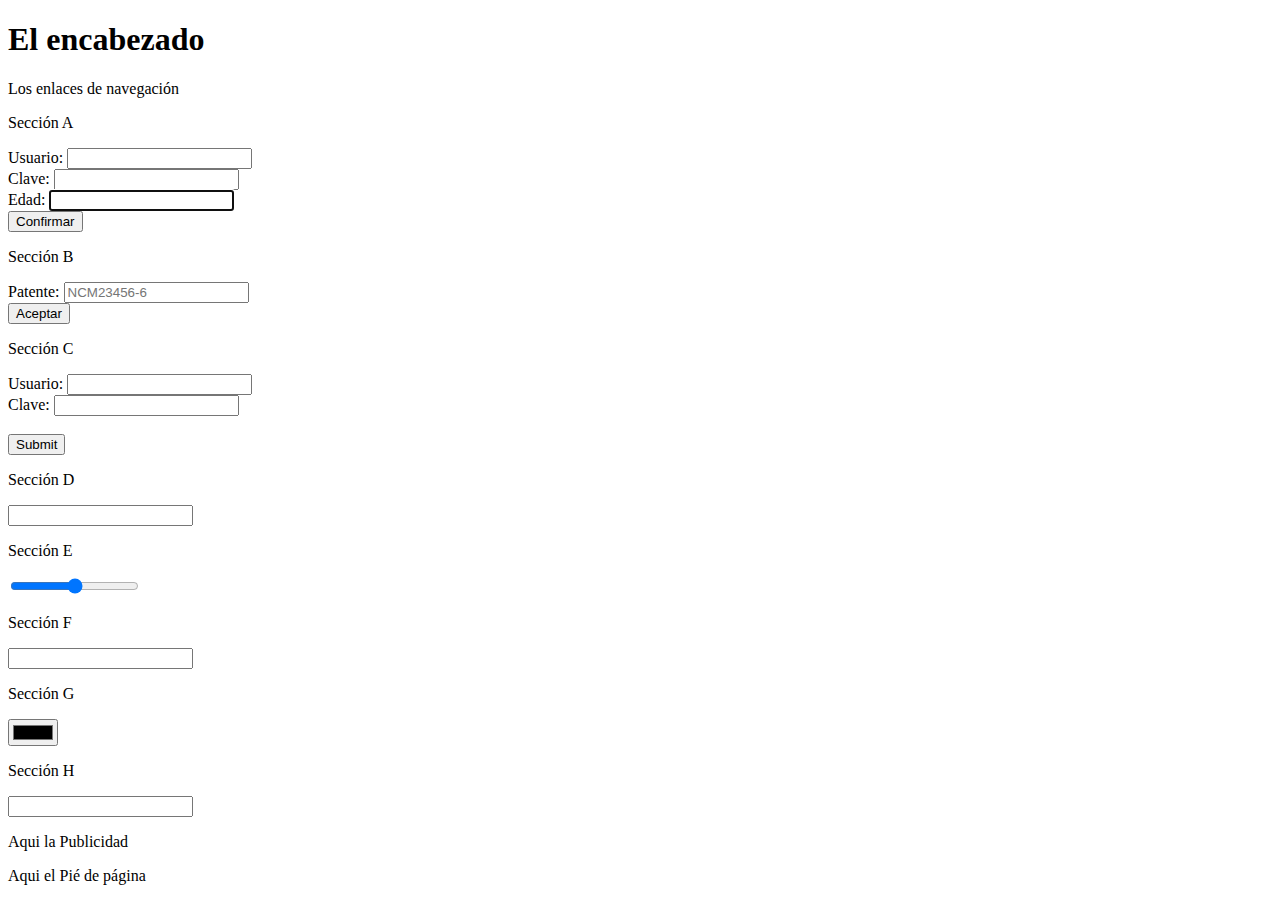
<file: index.html>
<!DOCTYPE html> 
<html> 
<head> 
  <meta charset="UTF-8">
  <title>Elementos semánticos del HTML5</title> 
</head> 
<body> 
  <header> 
    <h1>El encabezado</h1> 
  </header> 
  <nav> 
    <p>Los enlaces de navegación</p> 
  </nav> 
  <section> 
    <p>Sección A</p>
    
    <form action="#">
        Usuario:
        <input type="text" id="usuario">
        <br>
        Clave:
        <input type="password" id="clave">
        <br>
        Edad:
        <input type="text" id="edad" autofocus>
        <br>
        <input type="submit" value="Confirmar">
    </form>
    
  </section>

  <section> 
    <p>Sección B</p>
    
    <form action="#">
        Patente:
        <input type="text" id="patente" placeholder="NCM23456-6">
        <br>
        <input type="submit" value="Aceptar">
    </form>


  </section>

  <section>
    <p>Sección C</p>
    <form action="#">
        Usuario:
        <input type="text" id="usuario" required>
        <br>
        Clave:
        <input type="password" id="clave" required>
        <br>
        <br>
        <input type="submit">
    </form>
  </section>

  <section>
    <p>Sección D</p>
    <form action="#">
        <input type="email">
    </form>
  </section>

  <section>
    <p>Sección E</p>
    <form action="#">
        <input type="range">
    </form>
  </section>

  <section>
    <p>Sección F</p>
    <form action="#">
        <input type="number">
    </form>
  </section>

  <section>
    <p>Sección G</p>
    <form action="#">
        <input type="color">
    </form>
  </section>

  <section>
    <p>Sección H</p>
    <form action="#">
        <input - datalist>
    </form>
  </section>

  <aside>
    <p>Aqui la Publicidad</p>
  </aside>
  <footer> 
    <p>Aqui el Pié de página</p> 
  </footer> 
</body> 
</html>
</file>
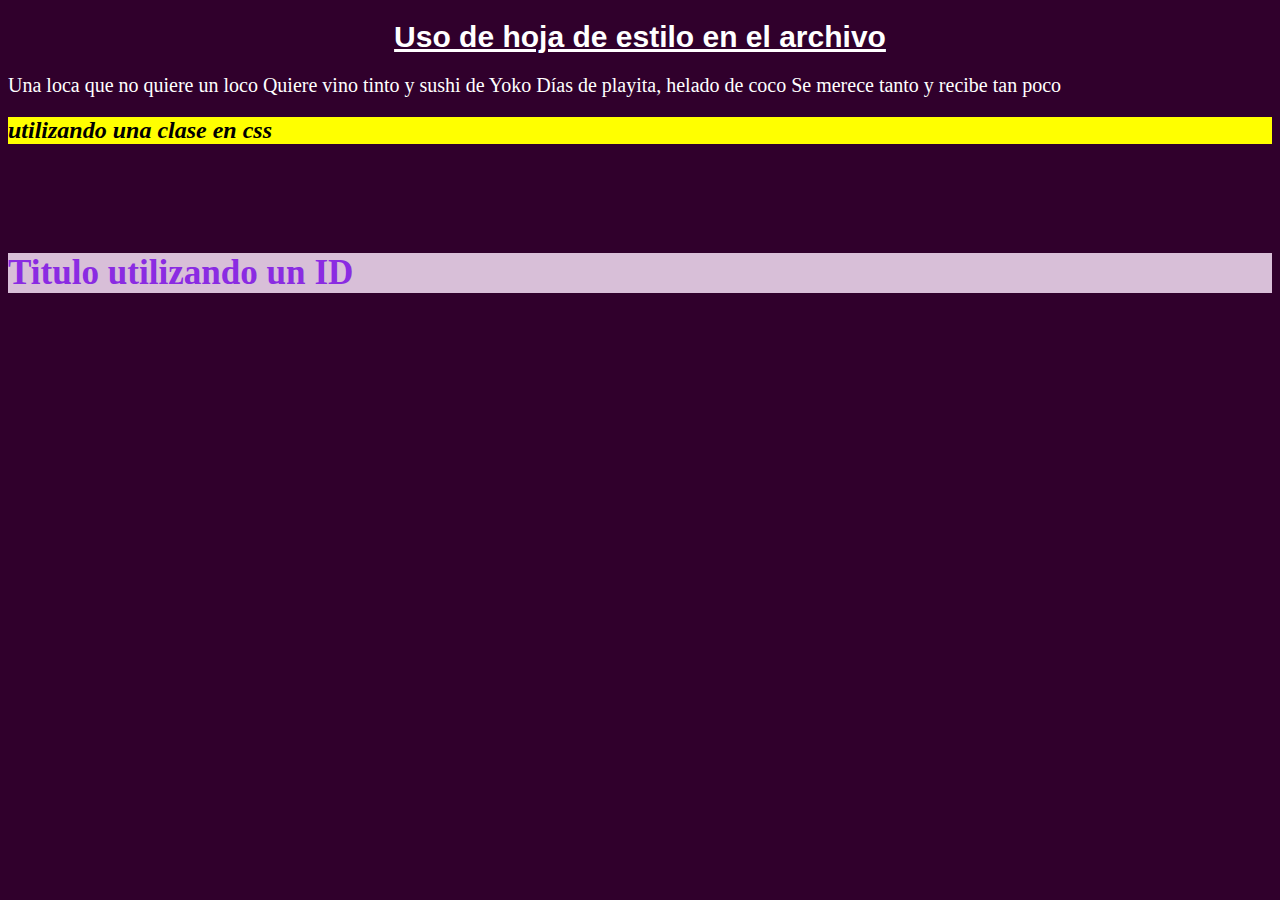
<file: hoja_estilo.html>
<!DOCTYPE html>
<html lang="en">
<head>
    <meta charset="UTF-8">
    <meta http-equiv="X-UA-Compatible" content="IE=edge">
    <meta name="viewport" content="width=device-width, initial-scale=1.0">
    <title>Estilo</title>
    <link rel="stylesheet" href="estilo.css">
</head>
<body>
    <h1>Uso de hoja de estilo en el archivo</h1>
    <p>Una loca que no quiere un loco
        Quiere vino tinto y sushi de Yoko
        Días de playita, helado de coco
        Se merece tanto y recibe tan poco</p>
    <h2 class="resaltado"> utilizando una clase en css</h2>
    <br><br><br>
    <div id="cabecera">
        <h3>Titulo utilizando un ID</h3>

    </div>
</body>
</html>
</file>
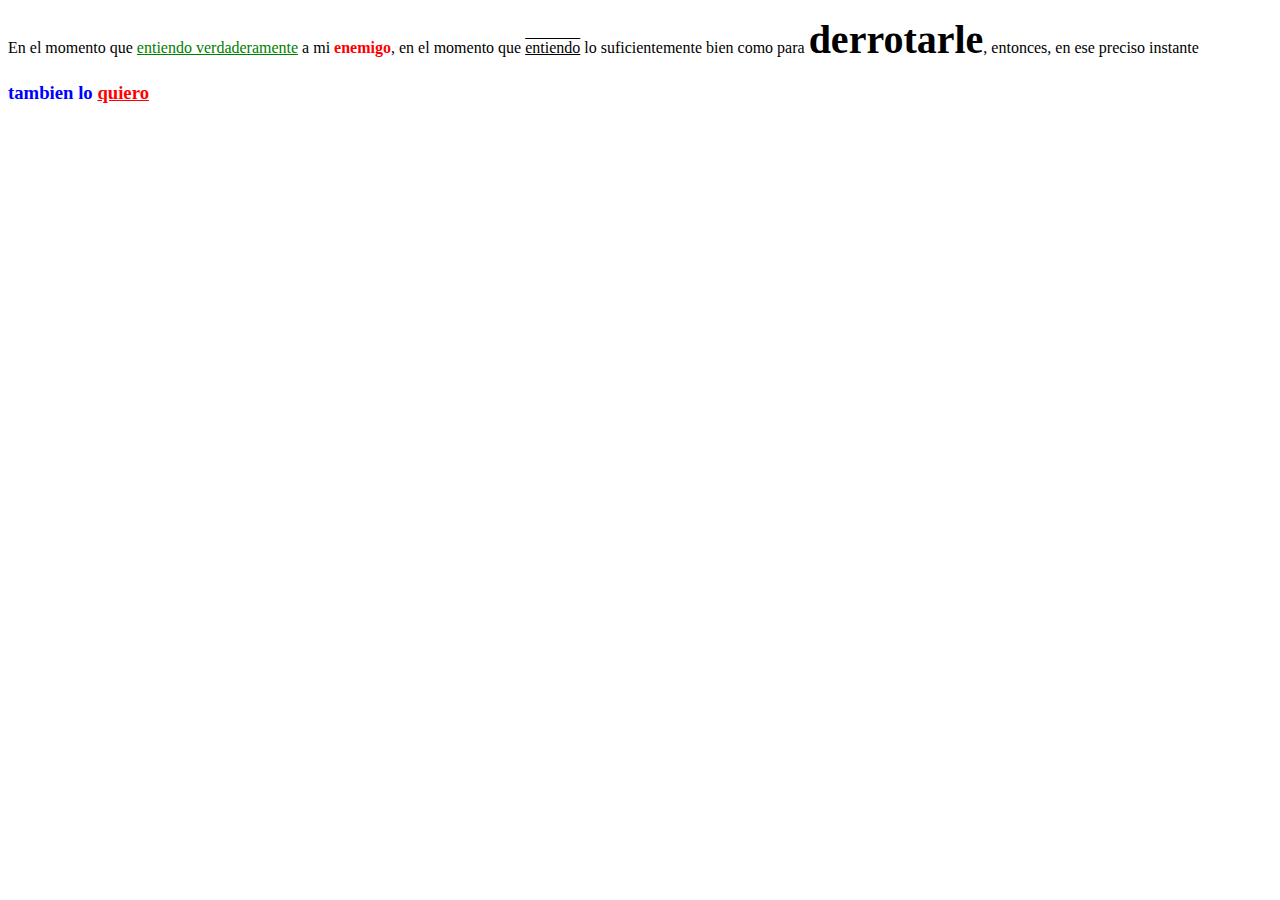
<file: hojaj1.html>
<!DOCTYPE html>
<html lang="en">
<head>
    <meta charset="UTF-8">
    <meta http-equiv="X-UA-Compatible" content="IE=edge">
    <meta name="viewport" content="width=device-width, initial-scale=1.0">
    <title>Ejercicio 1</title>
    <link rel="stylesheet" href="estiloj1.css">
</head>
<body>
    <p>   En el momento que <a href="link">entiendo verdaderamente</a>  a mi <b>enemigo</b>, en el momento que <a class="prueba">entiendo</a> lo suficientemente bien 
         como para <a id="prueba2">derrotarle</a>, entonces, en ese preciso instante 
         <a> <h3>tambien lo <b>quiero</b></h3> </a> </p>
</body>
</html>
</file>
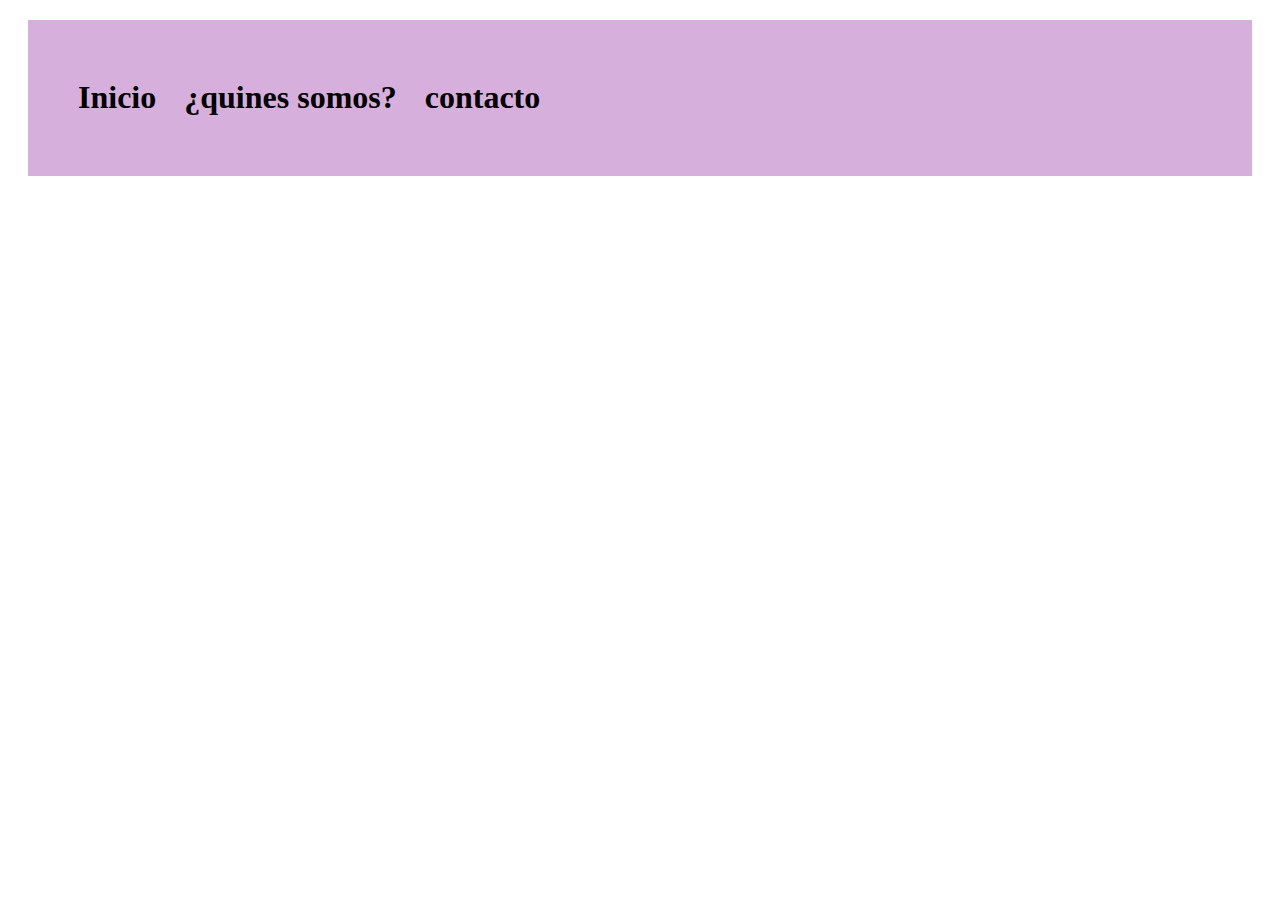
<file: hojaj2.html>
<!DOCTYPE html>
<html lang="en">
<head>
    <meta charset="UTF-8">
    <meta http-equiv="X-UA-Compatible" content="IE=edge">
    <meta name="viewport" content="width=device-width, initial-scale=1.0">
    <title>Ejercicio_2</title>
    <link rel="stylesheet" href="estiloj2.css">
</head>
<body>
    
    <div class="xul">
        <div class="xli"> 
            <a :hover>  
                <h1>              
                <a> Inicio</a>  <a>¿quines somos?</a>   <a>contacto</a>
                </h1>
            <a>
        </div>
    </div>
</body>
</html>
</file>
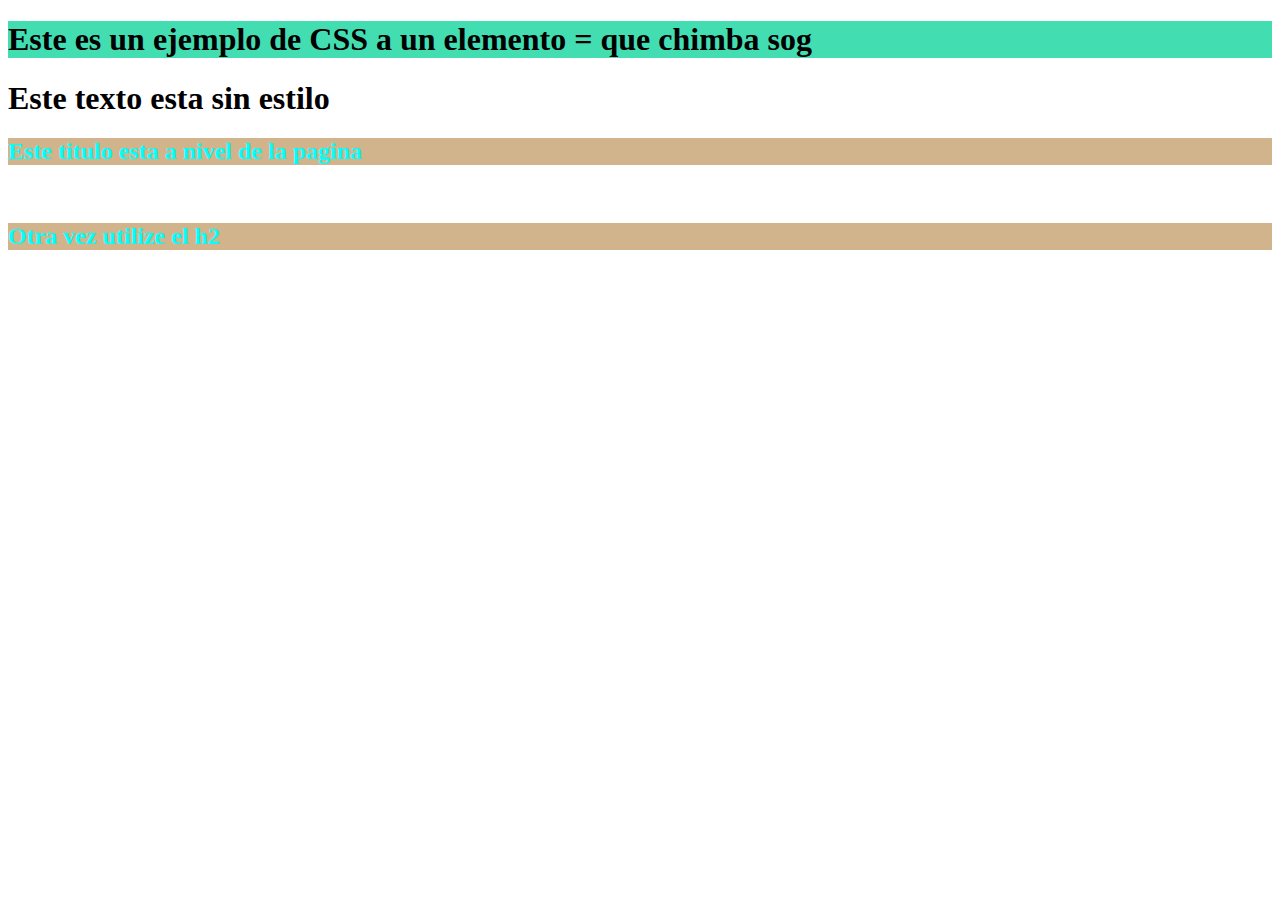
<file: hojas.html>
<!DOCTYPE html>
<html lang="en">
<head>
    <meta charset="UTF-8">
    <meta http-equiv="X-UA-Compatible" content="IE=edge">
    <meta name="viewport" content="width=device-width, initial-scale=1.0">
    <title>class2</title>
    <!-- estilo a nivel de pagina-->
    <style>
        h2 {color: aqua;background-color: tan;}
    </style>

</head>
<body>
    <!-- estilo a nivel de elemento-->
    <h1 style="color: #000000;background-color: rgba(10, 212, 155, 0.773);">Este es un ejemplo de CSS a un elemento = que chimba sog</h1>    
    <h1>Este texto esta sin estilo</h1>
    <h2>Este titulo esta a nivel de la pagina</h2>
    <br>
    <h2>Otra vez utilize el h2</h2>

</body>
</html>
</file>
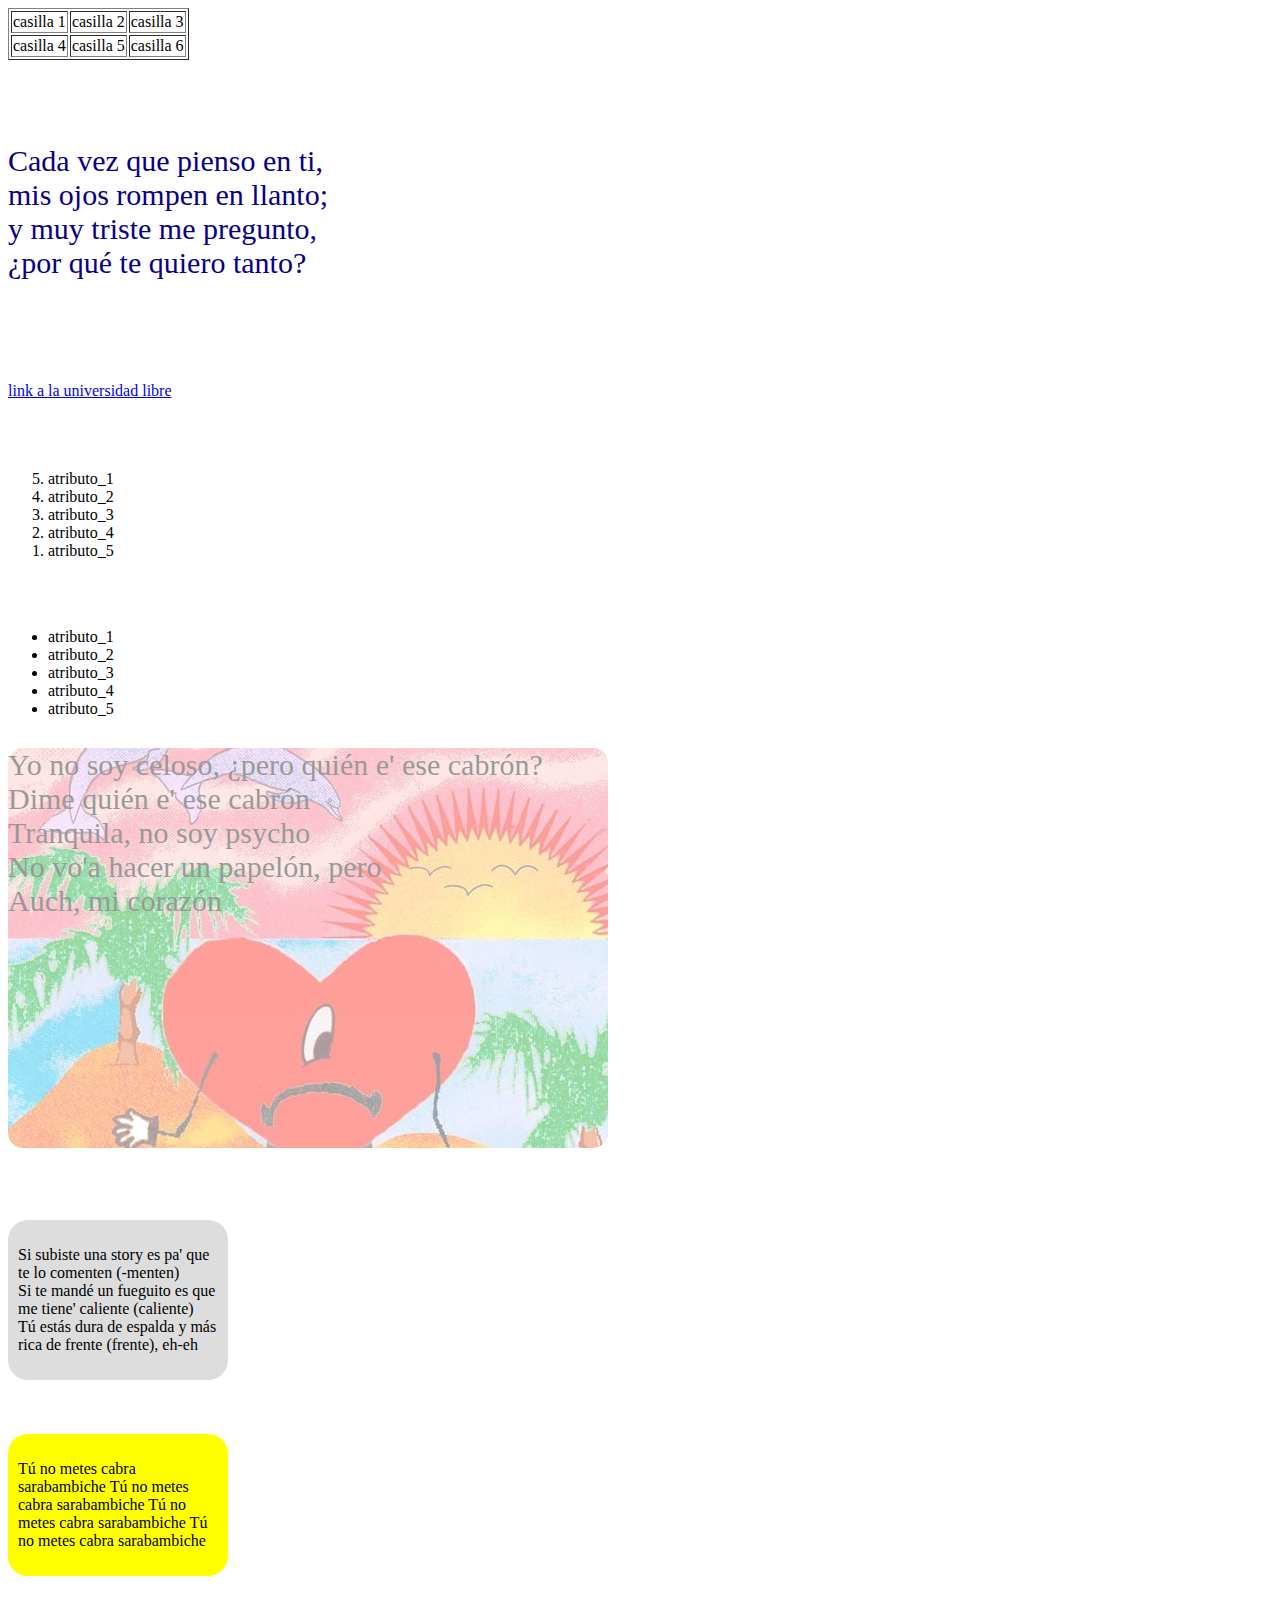
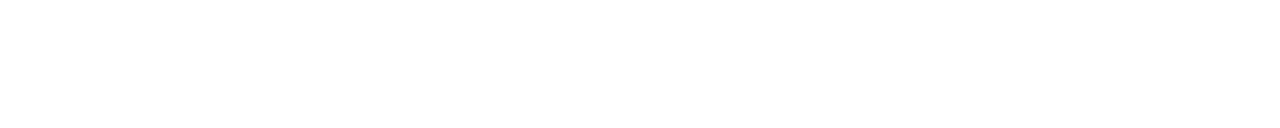
<file: tabla.html>
<!DOCTYPE html>
<html lang="en">
<head>
    <meta charset="UTF-8">
    <meta http-equiv="X-UA-Compatible" content="IE=edge">
    <meta name="viewport" content="width=device-width, initial-scale=1.0">
    <title>Tabla</title>
    <link rel="stylesheet" href="tabla.css">
</head>
<body>
    <table border="1">

        <tr>
      
          <td>casilla 1</td>
      
          <td>casilla 2</td>
      
          <td>casilla 3</td>
      
        </tr>
      
        <tr>
      
          <td>casilla 4</td>
      
          <td>casilla 5</td>
      
          <td>casilla 6</td>
      
        </tr>
      </table>
        <br><br><br>

        <p class="parrafo">
          Cada vez que pienso en ti,<br>
          mis ojos rompen en llanto;<br>
          y muy triste me pregunto,<br>
          ¿por qué te quiero tanto?<br>
        </p>
        <br><br><br><br>
        <a href="https://www.unilibre.edu.co/">

          link a la universidad libre
        </a>
        <br><br><br><br>
        
        <ol reversed>
          <li>atributo_1</li>
          <li>atributo_2</li>
          <li>atributo_3</li>
          <li>atributo_4</li>
          <li>atributo_5</li>
        </ol>
        <br><br>
        <ul>
          <li>atributo_1</li>
          <li>atributo_2</li>
          <li>atributo_3</li>
          <li>atributo_4</li>
          <li>atributo_5</li>
        </ul>
        <div id="recuadro">
          <p>
            Yo no soy celoso, ¿pero quién e' ese cabrón?<br>
            Dime quién e' ese cabrón <br>
            Tranquila, no soy psycho <br>
            No vo'a hacer un papelón, pero <br>
            Auch, mi corazón <br>
          </p>
        </div>
        <br><br><br><br>
        <div id="recuadro1">
          <p>
            Si subiste una story es pa' que te lo comenten (-menten) <br>
            Si te mandé un fueguito es que me tiene' caliente (caliente) <br>
            Tú estás dura de espalda y más rica de frente (frente), eh-eh <br>
          </p>
        </div>
        <br><br><br>
        <div id="recuadro2">
          <p>
            Tú no metes cabra sarabambiche
            Tú no metes cabra sarabambiche
            Tú no metes cabra sarabambiche
            Tú no metes cabra sarabambiche
          </p>
        </div>
        <br><br><br><br><br><br><br><br>
</body>
</html>
</file>
<file: estilo.css>
body {background-color: rgb(48, 0, 44);}
h1{
    color: rgb(255, 255, 255);
    font-family: Arial;
    font-size: 30px;
    text-align: center;
    text-decoration: underline;

}
p{
    color: rgb(255, 255, 255);
    font-family: 'Times New Roman', Times, serif;
    text-align: justify;
    font-size: 20px;
}
.resaltado{
    color: black;
    background-color: yellow;
    font-style: italic;
}
#cabecera{
    font-family: cursive;
    font-size: 30px;
    color: blueviolet;
    background-color: thistle;
}
</file>
<file: estiloj1.css>
b{
    color:red;
    }
    .prueba{
    text-decoration:underline overline;
    }
    #prueba2{
    font-size:30pt;
    font-weight:bold;
    }
    a:hover{font-weight:bold;}
    a:link{color:green;}
    a:visited{color:red;}
    h3{color:blue;font-weight:bold;}
    h3 b{text-decoration:underline;}
</file>
<file: estiloj2.css>
.xul{
    list-style-type:none; /*Quita los puntos de la lista*/
    margin:20px;
    padding:20px;
    overflow:hidden;/*El contenido es recortado y no se muestran barras de desplazamiento. El contenido
                      se ubica en la siguiente línea*/
    background-color:#D6AFDC;
}
.xli{float:left;} /*En lugar de poner li uno debajo del otro, hacemos que floten a la izquierda,
                    es decir, se ponen uno al lado del otro. Se ponen ya como un menú. */
.xli a{
    color:black;
    text-align:center;
    padding:10px;
    text-decoration:none; /*Que los enlaces aparezcan sin subrayar */
}
.xli a:hover{background-color:blue} /*Hace que cambie el color de fondo(background)*/
</file>
<file: tabla.css>
.parrafo{
    color: rgb(7, 0, 134);
    font-family: 'Times New Roman', Times, serif;
    text-align: justify;
    font-size: 30px;
}
#acceso{
    font-family: cursive;
    font-size: 15px;
    color: blueviolet;
    background-color: thistle;    
}
#recuadro{
    background-image: url("img1.jfif");
    opacity: 0.4;
    color: rgb(0, 0, 0);
    width: 600px;
    height: 400px;
    border-radius: 15px;
    font-size: 30px;
}
#recuadro1{
    border-radius: 20px;
    background-color: #ddd;
    width: 200px;
    padding: 10px;
}
#recuadro1 :hover{
    width: 300px;   
}
#recuadro2{
    border-radius: 20px;
    background-color: yellow;
    width: 200px;
    padding: 10px;
    transition: 1s;
    -webkit-transition: widht 1s;    
}
#recuadro2 :hover{
    width: 300px;   
}
</file>
